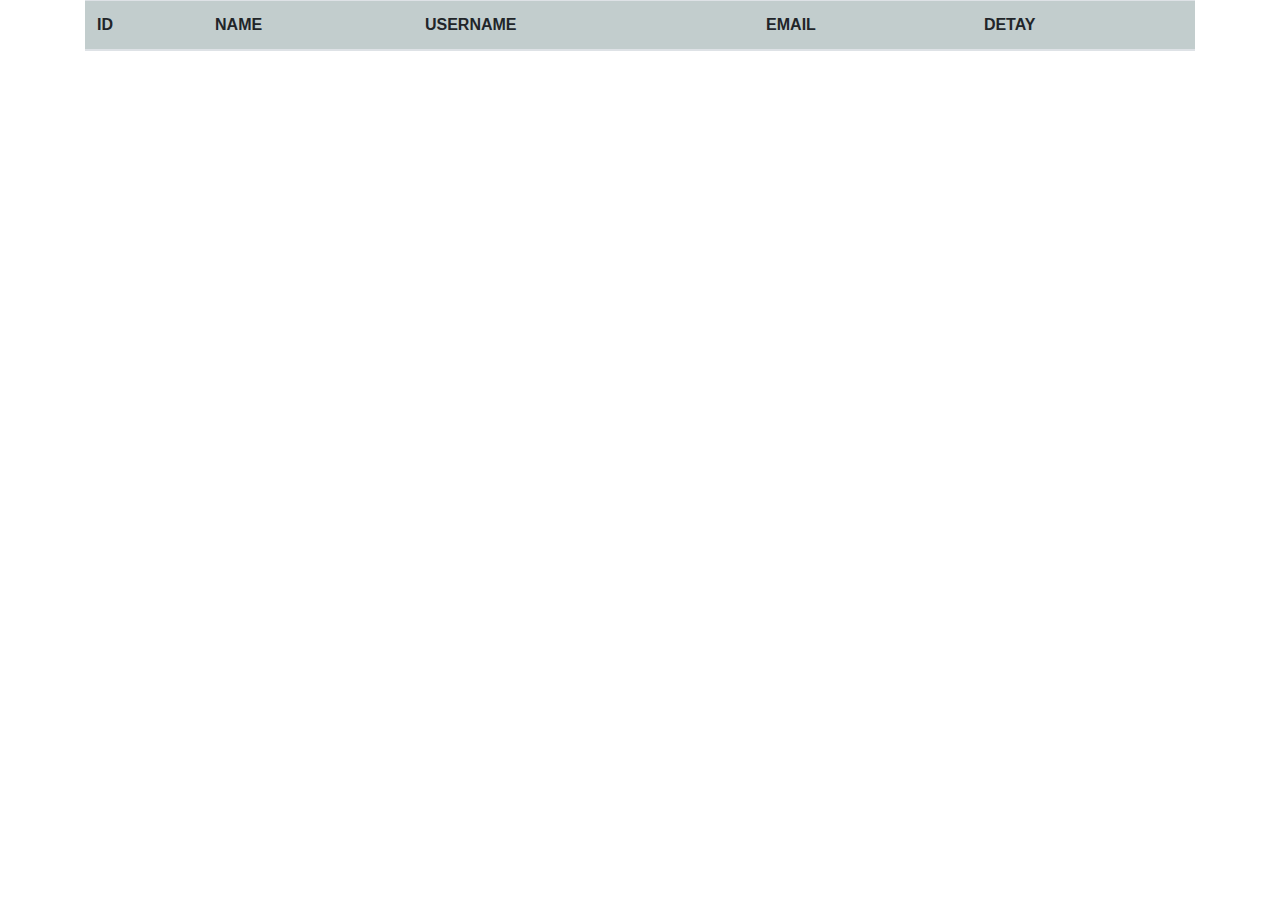
<file: Task 8/index.html>
<!DOCTYPE html>
<html lang="en">

<head>
    <meta charset="UTF-8">
    <meta name="viewport" content="width=device-width, initial-scale=1.0">
    <title>Kullanıcılar</title>
    <link rel="stylesheet" href="https://cdn.jsdelivr.net/npm/bootstrap@4.3.1/dist/css/bootstrap.min.css"
        integrity="sha384-ggOyR0iXCbMQv3Xipma34MD+dH/1fQ784/j6cY/iJTQUOhcWr7x9JvoRxT2MZw1T" crossorigin="anonymous">
    <script src="https://cdnjs.cloudflare.com/ajax/libs/jquery/3.7.0/jquery.min.js"
        integrity="sha512-3gJwYpMe3QewGELv8k/BX9vcqhryRdzRMxVfq6ngyWXwo03GFEzjsUm8Q7RZcHPHksttq7/GFoxjCVUjkjvPdw=="
        crossorigin="anonymous" referrerpolicy="no-referrer"></script>

    <style rel="stylesheet" link="index.css"></style>  
</head>
<body>
    <center>
    <div class="container">
        <div class="row">
            <div class="col-md-12">
                <table class="table" style="background-color: rgb(194, 205, 205);">
                    <thead>
                        <tr>
                            <th>ID</th>
                            <th>NAME</th>
                            <th>USERNAME</th>
                            <th>EMAIL</th>
                            <th>DETAY</th>
                        </tr>
                    </thead>
                    <tbody id="userTable"> </tbody>                  
                </table>
            </div>
        </div>
    </div>
    </center>
    <script src="index.js"></script>
</body>

</html>
</file>
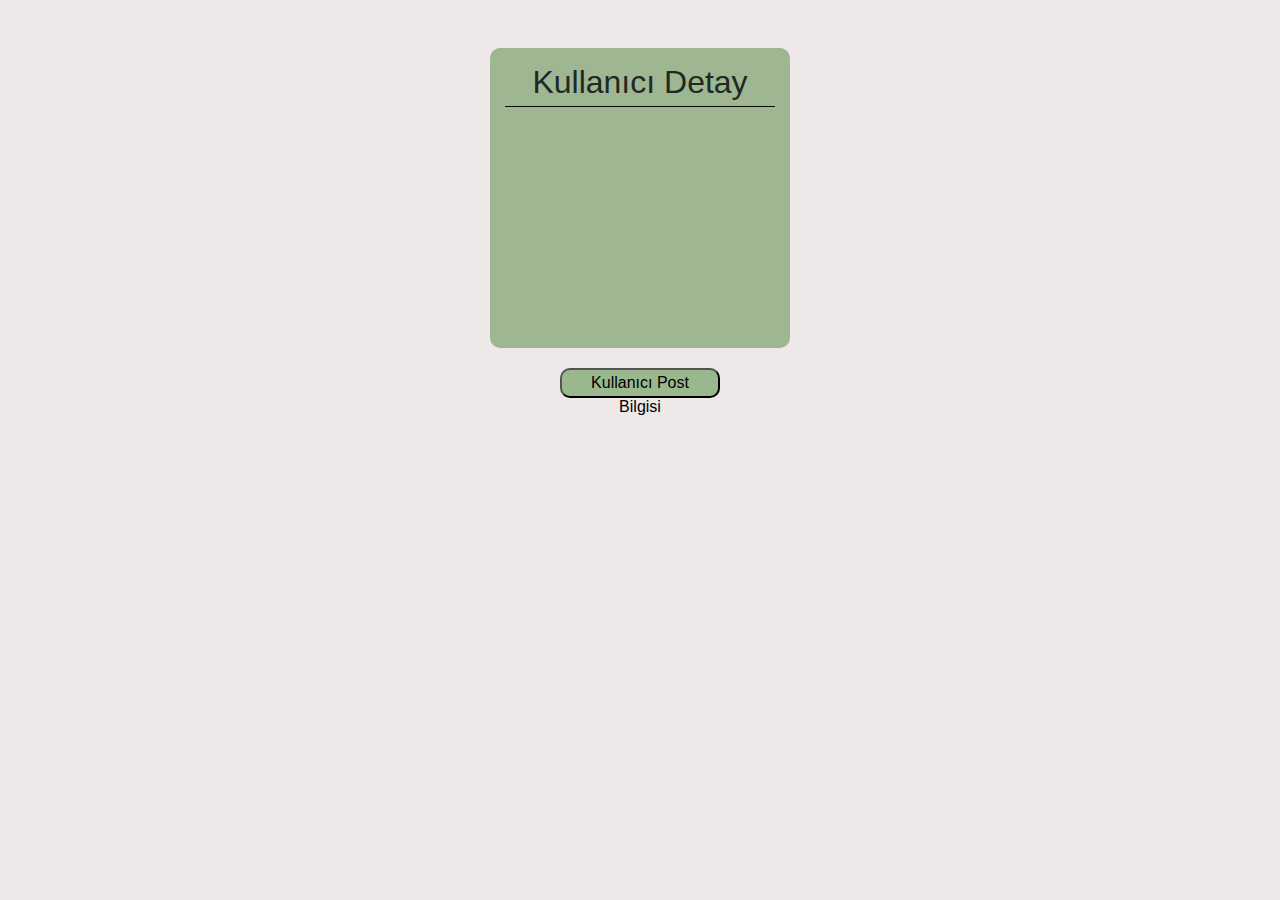
<file: Task 8/detay.html>
<!DOCTYPE html>
<html lang="en">

<head>
  <meta charset="UTF-8" />
  <meta name="viewport" content="width=device-width, initial-scale=1.0" />
  <title>Kullanıcı Detay</title>
  <link rel="stylesheet" href="https://cdn.jsdelivr.net/npm/bootstrap@4.3.1/dist/css/bootstrap.min.css"
    integrity="sha384-ggOyR0iXCbMQv3Xipma34MD+dH/1fQ784/j6cY/iJTQUOhcWr7x9JvoRxT2MZw1T" crossorigin="anonymous">
  <script src="https://cdnjs.cloudflare.com/ajax/libs/jquery/3.7.0/jquery.min.js"
    integrity="sha512-3gJwYpMe3QewGELv8k/BX9vcqhryRdzRMxVfq6ngyWXwo03GFEzjsUm8Q7RZcHPHksttq7/GFoxjCVUjkjvPdw=="
    crossorigin="anonymous" referrerpolicy="no-referrer"></script>
    <link rel="stylesheet" href="detay.css">



</head>

<body>
  <center>
    <div class="container" id="userDetail">
      <h2>Kullanıcı Detay</h2>
      <p class="id"></p>
      <p class="name"></p>
      <p class="username"></p>
      <p class="email"></p>
    </div>
    <button onclick="postOn()">Kullanıcı Post Bilgisi</button>
    <div style="display: none" class="post-container" id="posts">
      <p></p>
    </div>
  </center>
  <script src="detay.js"></script>

</body>

</html>
</file>
<file: Task 8/detay.css>
body {
    background-color: rgb(238, 232, 232);
}

.container {
    margin: auto;
    margin-top: 3rem;
    text-align: center;
    background-color: rgb(158, 183, 146);
    height: 300px;
    width: 300px;
    border-radius: 10px;

}

h2 {
    padding-top: 15px;
    padding-bottom: 5px;
    border-bottom: 1px rgb(14, 8, 8) solid;
    color: rgb(32, 41, 35);
    font-family: 'Trebuchet MS', 'Lucida Sans Unicode', 'Lucida Grande', 'Lucida Sans', Arial, sans-serif;
}

p{
    margin: 25px;
    background-color: rgb(197, 193, 188);
    border-radius: 10px;
    font-family: 'Trebuchet MS', 'Lucida Sans Unicode', 'Lucida Grande', 'Lucida Sans', Arial, sans-serif;
}

button {
    margin-top: 20px;
    background-color: rgb(155, 183, 142);
    width: 160px;
    height: 30px;
    border-radius: 10px;
    cursor: pointer;
    font-family: 'Trebuchet MS', 'Lucida Sans Unicode', 'Lucida Grande', 'Lucida Sans', Arial, sans-serif;
}
</file>
